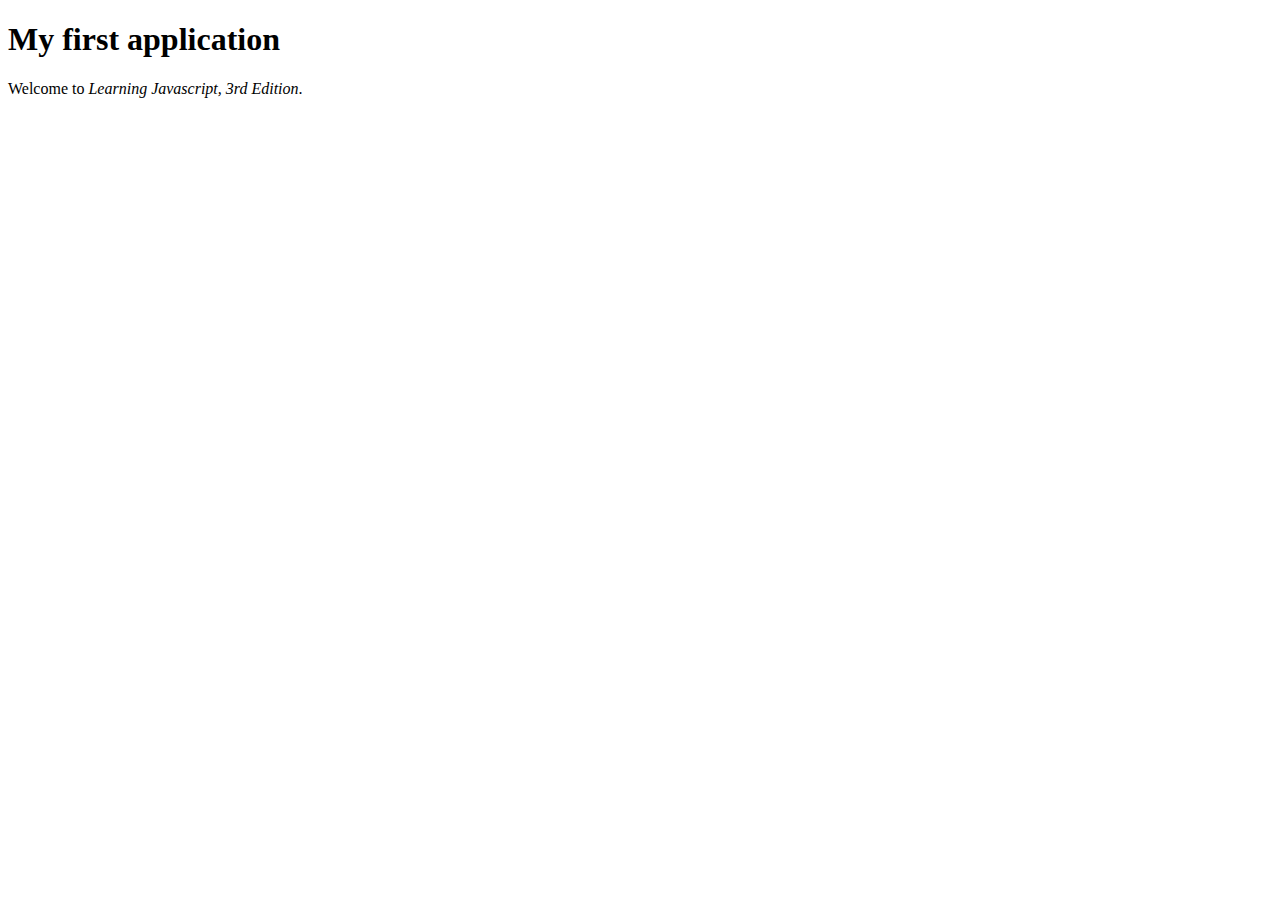
<file: Learning JS/index.html>
<!DOCTYPE html>
<html>
<head>
    <link rel="stylesheet" href="main.css">
</head>
<body>
    <h1>My first application</h1>
    <p>Welcome to <i>Learning Javascript, 3rd Edition</i>.</p>

    <script src="https://code.jquery.com/jquery-2.1.1.min.js"></script>
    <script src="main.js"></script>
</body>
</html>
</file>
<file: Learning JS/main.css>
/*여기 스타일을 씁니다*/
</file>
